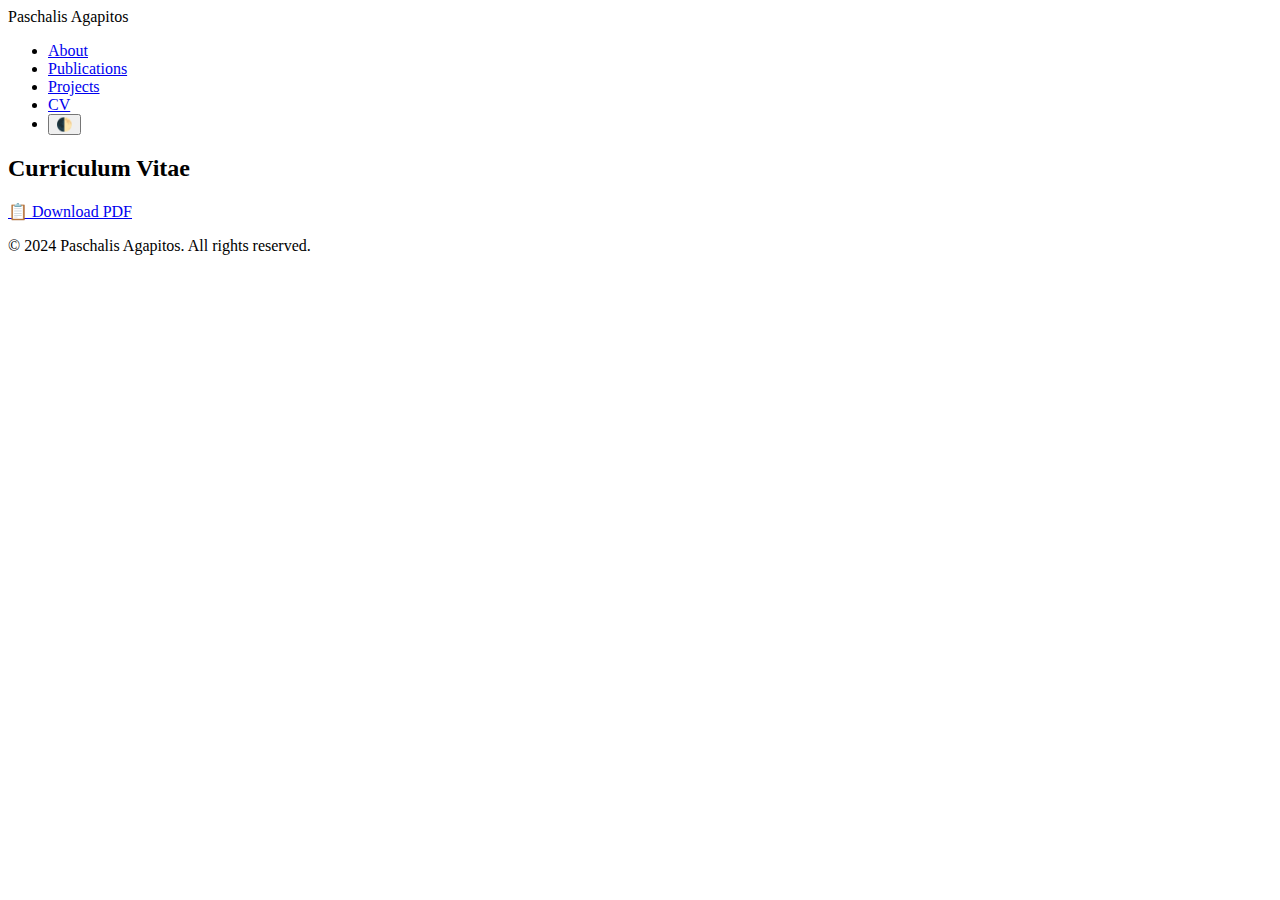
<file: cv.html>
<!DOCTYPE html>
<html lang="en">
<head>
    <meta charset="UTF-8">
    <meta name="viewport" content="width=device-width, initial-scale=1.0">
    <title>Paschalis Agapitos - Curriculum Vitae</title>
    <link href="https://fonts.googleapis.com/css2?family=Inter:wght@400;600;800&display=swap" rel="stylesheet">
</head>
<body>
    <header>
        <nav class="container">
            <div class="logo">Paschalis Agapitos</div>
            <ul class="nav-links">
                <li><a href="index.html">About</a></li>
                <li><a href="publications.html">Publications</a></li>
                <li><a href="projects.html">Projects</a></li>
                <li><a href="cv.html">CV</a></li>
                <li><button class="theme-toggle" id="themeToggle">🌓</button></li>
            </ul>
        </nav>
    </header>
    <main class="container">
<section id="cv">
            <h2>Curriculum Vitae</h2>
            <div class="cv-actions">
                <a href="files/paschalis_agapitos_CV.pdf" class="btn btn-secondary" target="_blank">
                    📋 Download PDF
                </a>
            </div>
            <div class="cv-content" id="cvContent" style="display: none;">
                <!-- CV content will be loaded here -->
            </div>
        </section>
    </main>
    <footer>
        <div class="container">
            <p>&copy; 2024 Paschalis Agapitos. All rights reserved.</p>
        </div>
    </footer>
    <script src="script.js"></script>
</body>
</html>
</file>
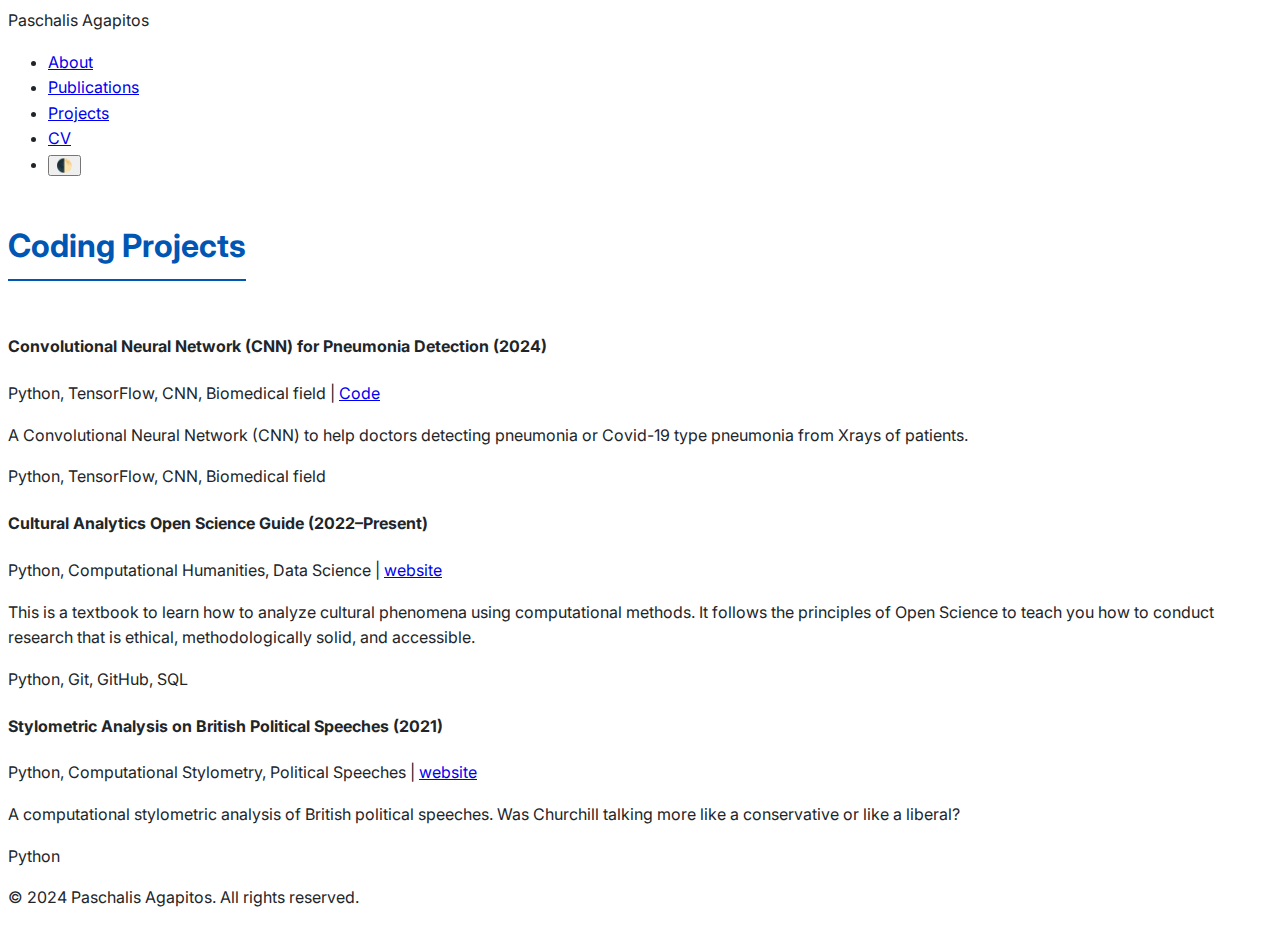
<file: projects.html>
<!DOCTYPE html>
<html lang="en">
<head>
    <meta charset="UTF-8">
    <meta name="viewport" content="width=device-width, initial-scale=1.0">
    <title>Paschalis Agapitos - Projects</title>
    <link rel="stylesheet" href="style.css">
    <link href="https://fonts.googleapis.com/css2?family=Inter:wght@400;600;800&display=swap" rel="stylesheet">
</head>
<body>
    <header>
        <nav class="container">
            <div class="logo">Paschalis Agapitos</div>
            <ul class="nav-links">
                <li><a href="index.html">About</a></li>
                <li><a href="publications.html">Publications</a></li>
                <li><a href="projects.html">Projects</a></li>
                <li><a href="cv.html">CV</a></li>
                <li><button class="theme-toggle" id="themeToggle">🌓</button></li>
            </ul>
        </nav>
    </header>
    <main class="container">
<section id="projects">
            <h2>Coding Projects</h2>

            <div class="item">
                <h4>Convolutional Neural Network (CNN) for Pneumonia Detection (2024)</h4>
                <div class="item-meta">Python, TensorFlow, CNN, Biomedical field | <a href="https://github.com/PaschalisAg/classification_NN" target="_blank">Code</a></div>
                <p>A Convolutional Neural Network (CNN) to help doctors detecting pneumonia or Covid-19 type pneumonia from Xrays of patients.</p>
                <div class="tags">
                    <span class="tag">Python, TensorFlow, CNN, Biomedical field</span>
                </div>
            </div>

            <div class="item">
                <h4>Cultural Analytics Open Science Guide (2022–Present)</h4>
                <div class="item-meta">Python, Computational Humanities, Data Science | <a href="https://groningendh.github.io/Cultural-Analytics-Open-Science-Guide/" target="_blank">website</a></div>
                <p>This is a textbook to learn how to analyze cultural phenomena using computational methods. It follows the principles of Open Science to teach you how to conduct research that is ethical, methodologically solid, and accessible.</p>
                <div class="tags">
                    <span class="tag">Python, Git, GitHub, SQL</span>
                </div>
            </div>

            <div class="item">
                <h4>Stylometric Analysis on British Political Speeches (2021)</h4>
                <div class="item-meta">Python, Computational Stylometry, Political Speeches | <a href="https://paschalisag.github.io/SAPS/intro.html" target="_blank">website</a></div>
                <p>A computational stylometric analysis of British political speeches. Was Churchill talking more like a conservative or like a liberal?</p>
                <div class="tags">
                    <span class="tag">Python</span>
                </div>
            </div>

            
        </section>
    </main>
    <footer>
        <div class="container">
            <p>&copy; 2024 Paschalis Agapitos. All rights reserved.</p>
        </div>
    </footer>
    <script src="script.js"></script>
</body>
</html>
</file>
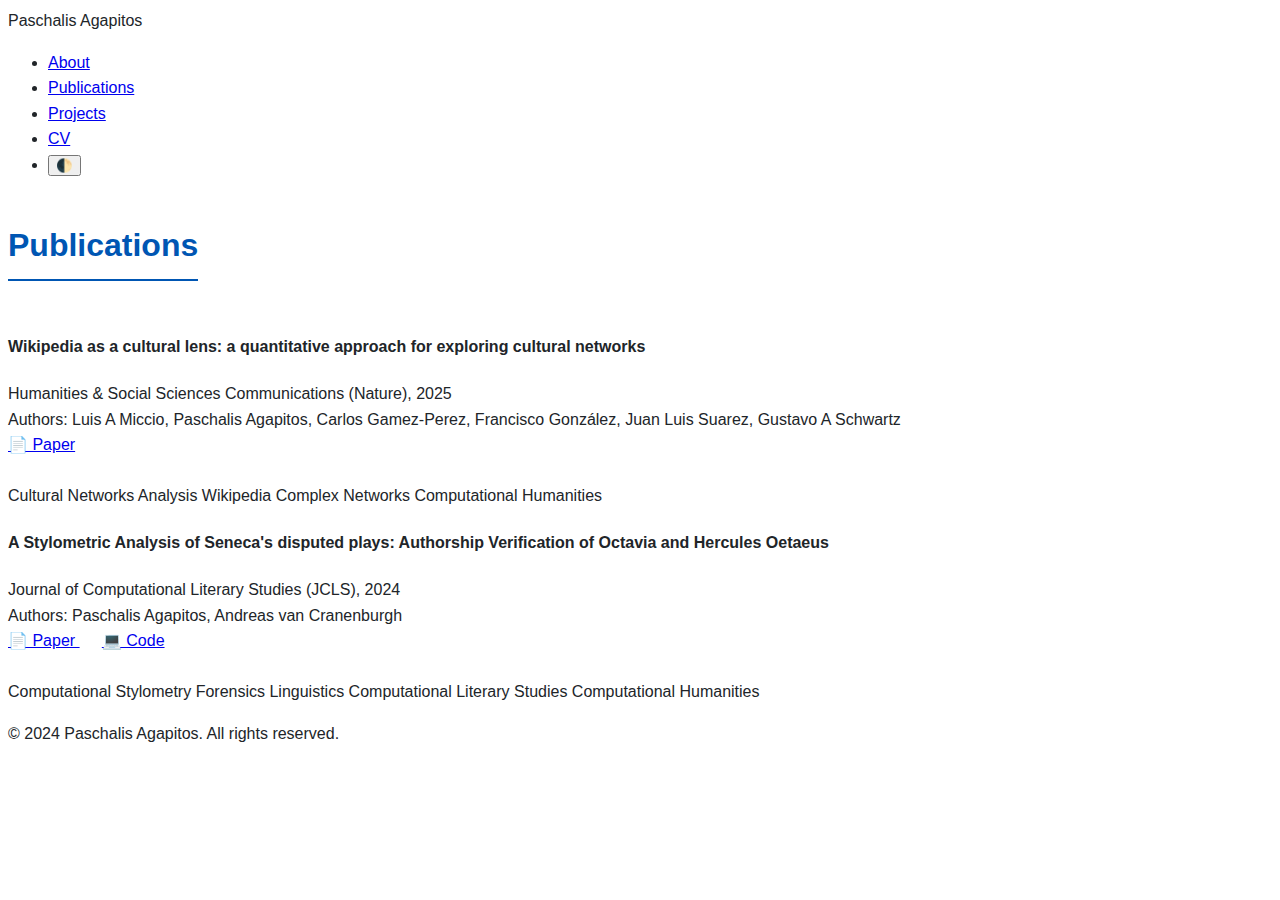
<file: publications.html>
<!DOCTYPE html>
<html lang="en">
<head>
    <meta charset="UTF-8">
    <meta name="viewport" content="width=device-width, initial-scale=1.0">
    <title>Paschalis Agapitos - Publications</title>
    <link rel="stylesheet" href="style.css">
</head>
<body>
    <header>
        <nav class="container">
            <div class="logo">Paschalis Agapitos</div>
            <ul class="nav-links">
                <li><a href="index.html">About</a></li>
                <li><a href="publications.html">Publications</a></li>
                <li><a href="projects.html">Projects</a></li>
                <li><a href="cv.html">CV</a></li>
                <li><button class="theme-toggle" id="themeToggle">🌓</button></li>
            </ul>
        </nav>
    </header>
    <main class="container">
<section id="publications">
            <h2>Publications</h2>
            
            <div class="item">
                <h4>Wikipedia as a cultural lens: a quantitative approach for exploring cultural networks</h4>
                <div class="item-meta">Humanities & Social Sciences Communications (Nature), 2025</div>
                <div class="item-meta">Authors: Luis A Miccio, Paschalis Agapitos, Carlos Gamez-Perez, Francisco González, Juan Luis Suarez, Gustavo A Schwartz</div>
                <div class="item-actions">
                    <a href="https://www.nature.com/articles/s41599-025-04772-5" class="item-btn btn-paper" target="_blank">
                        📄 Paper
                    </a>
                </div>
                <br>
                <div class="tags">
                    <span class="tag">Cultural Networks Analysis</span>
                    <span class="tag">Wikipedia</span>
                    <span class="tag">Complex Networks</span>
                    <span class="tag">Computational Humanities</span>
                </div>
            </div>

            <div class="item">
                <h4>A Stylometric Analysis of Seneca's disputed plays: Authorship Verification of Octavia and Hercules Oetaeus</h4>
                <div class="item-meta">Journal of Computational Literary Studies (JCLS), 2024</div>
                <div class="item-meta">Authors: Paschalis Agapitos, Andreas van Cranenburgh</div>
                <div class="item-actions">
                    <a href="https://jcls.io/article/id/3919/" class="item-btn btn-paper" target="_blank">
                        📄 Paper
                    </a>
                    &nbsp;&nbsp;&nbsp;&nbsp;
                    <a href="https://github.com/PaschalisAg/seneca_stylometry" class="item-btn btn-code" target="_blank">
                        💻 Code
                    </a>
                </div>
                <br>
                <div class="tags">
                    <span class="tag">Computational Stylometry</span>
                    <span class="tag">Forensics Linguistics</span>
                    <span class="tag">Computational Literary Studies</span>
                    <span class="tag">Computational Humanities</span>
                </div>
            </div>
        </section>
    </main>
    <footer>
        <div class="container">
            <p>&copy; 2024 Paschalis Agapitos. All rights reserved.</p>
        </div>
    </footer>
    <script src="script.js"></script>
</body>
</html>
</file>
<file: style.css>
:root {
    --bg-primary: #ffffff;
    --bg-secondary: #f8f9fa;
    --bg-accent: #e9ecef;
    --text-primary: #212529;
    --text-secondary: #495057;
    --text-muted: #6c757d;
    --accent-blue: #0056b3;
    --accent-green: #198754;
    --accent-orange: #fd7e14;
    --border-color: #dee2e6;
    --shadow: rgba(0, 0, 0, 0.1);
}

[data-theme="dark"] {
    --bg-primary: #1a1d23;
    --bg-secondary: #242933;
    --bg-accent: #2d3748;
    --text-primary: #f7fafc;
    --text-secondary: #e2e8f0;
    --text-muted: #a0aec0;
    --accent-blue: #4299e1;
    --accent-green: #48bb78;
    --accent-orange: #ed8936;
    --border-color: #4a5568;
    --shadow: rgba(0, 0, 0, 0.3);
}

@import url('https://fonts.googleapis.com/css2?family=Inter:wght@400;600;800&display=swap');

body {
    font-family: 'Inter', sans-serif;
    line-height: 1.6;
    color: var(--text-primary);
    background-color: var(--bg-primary);
    transition: all 0.3s ease;
}

h2 {
    font-size: 2rem;
    margin-bottom: 1.5rem;
    color: var(--accent-blue);
    border-bottom: 2px solid var(--accent-blue);
    padding-bottom: 0.5rem;
    position: relative;
    overflow: hidden;
    display: inline-block;
}

h2::after {
    content: '';
    position: absolute;
    bottom: -5px;
    left: 0;
    height: 3px;
    width: 100%;
    background: linear-gradient(to right, var(--accent-blue), var(--accent-green));
    animation: underlineGrow 2s ease-out;
}

@keyframes underlineGrow {
    from { width: 0; }
    to { width: 100%; }
}

.btn, .contact-link {
    background: linear-gradient(135deg, var(--accent-blue), var(--accent-green));
    background-size: 200% 200%;
    color: white;
    animation: gradientShift 4s ease infinite;
    transition: all 0.3s ease;
}

@keyframes gradientShift {
    0% { background-position: 0% 50%; }
    50% { background-position: 100% 50%; }
    100% { background-position: 0% 50%; }
}

.item:hover {
    transform: translateX(5px);
    box-shadow: 0 8px 35px rgba(0, 123, 255, 0.3);
}
</file>
